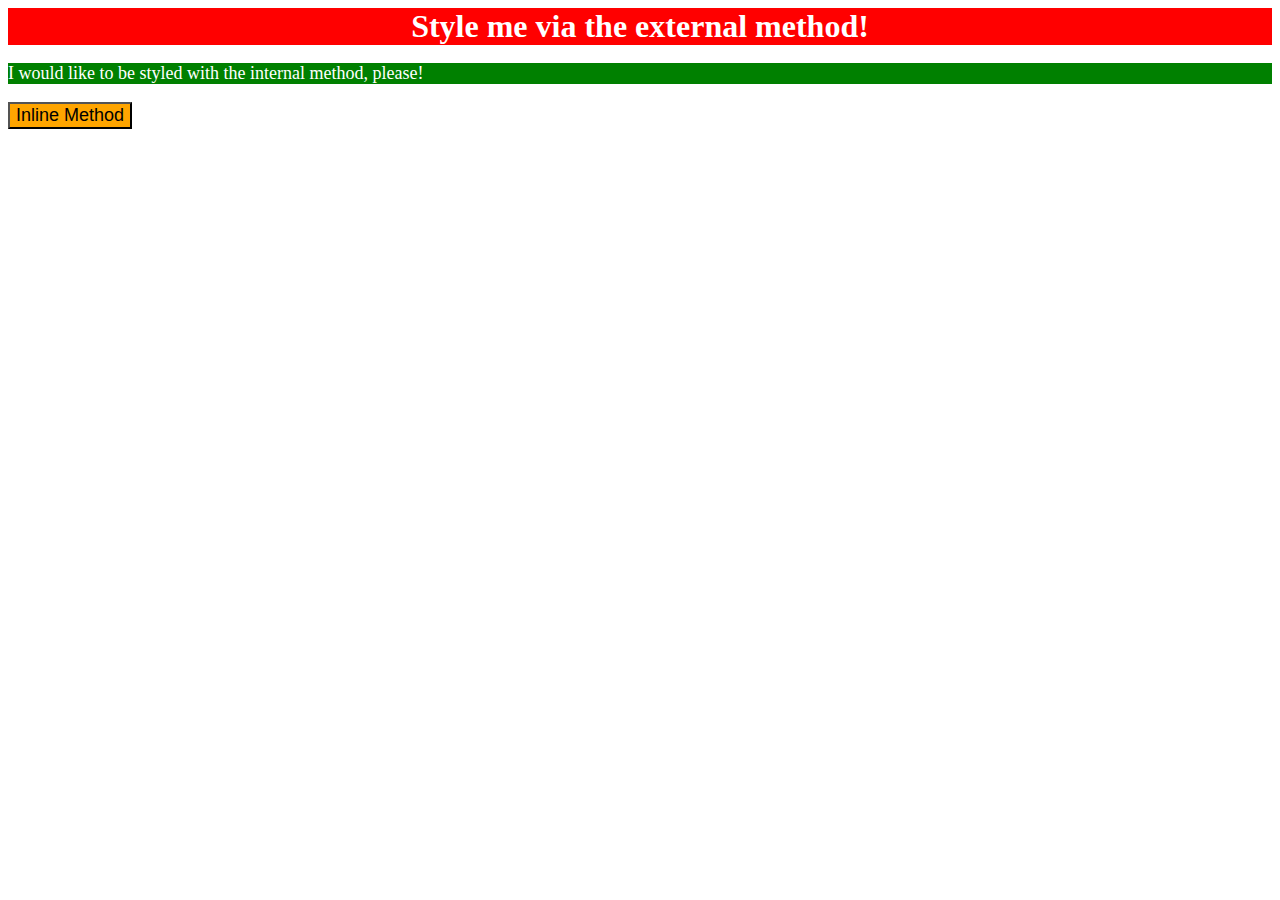
<file: index.html>
<!DOCTYPE html>
<html lang="en">
<head>
    <meta charset="UTF-8">
    <link rel="stylesheet" href="styles.css"/>
    <meta name="viewport" content="width=device-width, initial-scale=1.0">
    <title>01-css-methods</title>
    <style>
        p{
            background-color: green;
            color: white;
            font-size: 18px;
        }
    </style>
</head>
<body>
    <div>Style me via the external method!</div>
    <p>I would like to be styled with the internal method, please!</p>
    <button style="background-color: orange; font-size: 18px;">Inline Method</button>
</body>
</html>
</file>
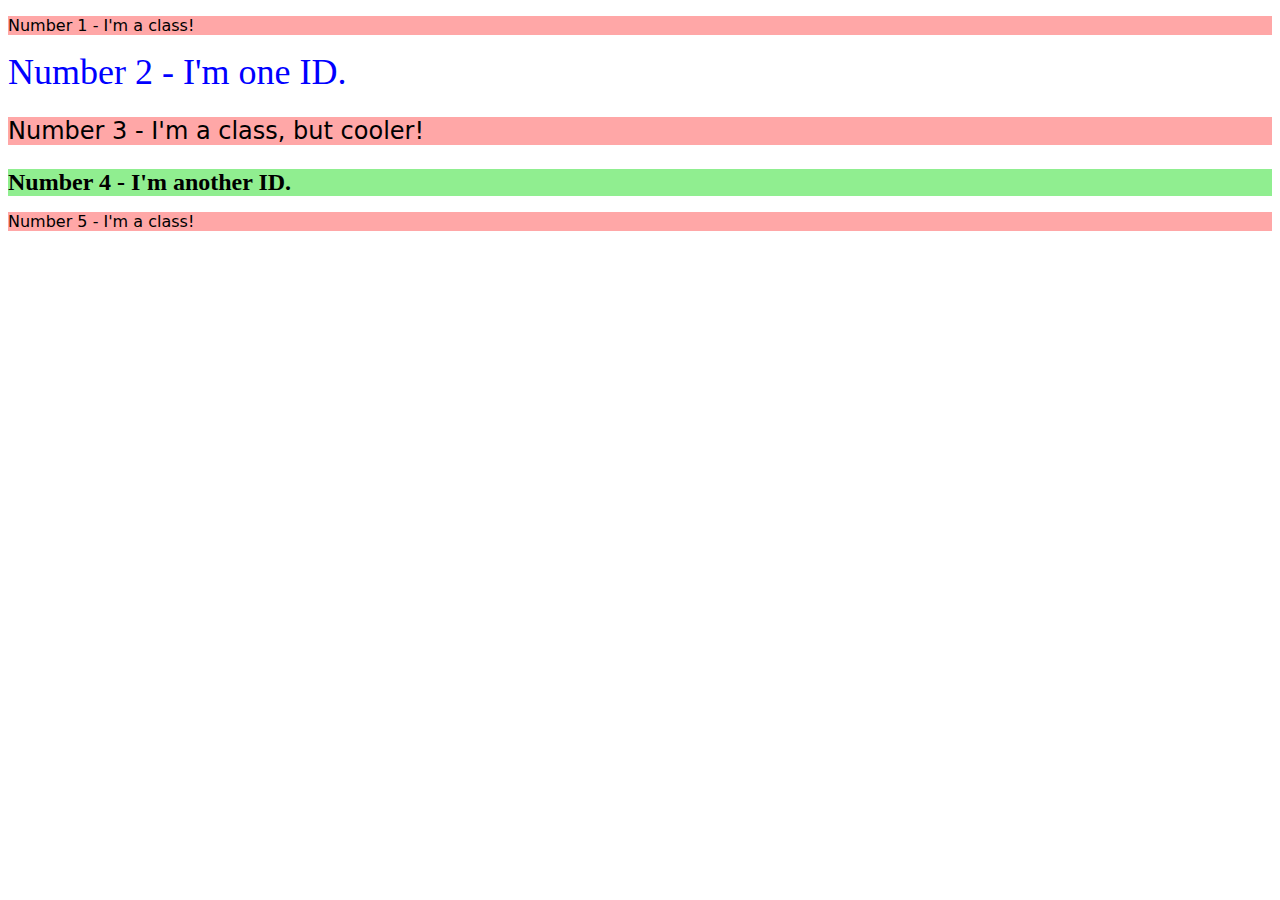
<file: exercise2.html>
<!DOCTYPE html>
<html lang="en">
<head>
    <meta charset="UTF-8">
    <meta name="viewport" content="width=device-width, initial-scale=1.0">
    <link rel="stylesheet" href = "styles2.css">
    <title>02-class-id-selectors</title>
</head>
    <body>
        <p class="odd">Number 1 - I'm a class!</p>
        <div id="two">Number 2 - I'm one ID.</div>
        <p class="odd adjust-font-size">Number 3 - I'm a class, but cooler!</p>
        <div id="four" class="adjust-font-size">Number 4 - I'm another ID.</div>
        <p class="odd">Number 5 - I'm a class!</p>
        
    </body>
</html>
</file>
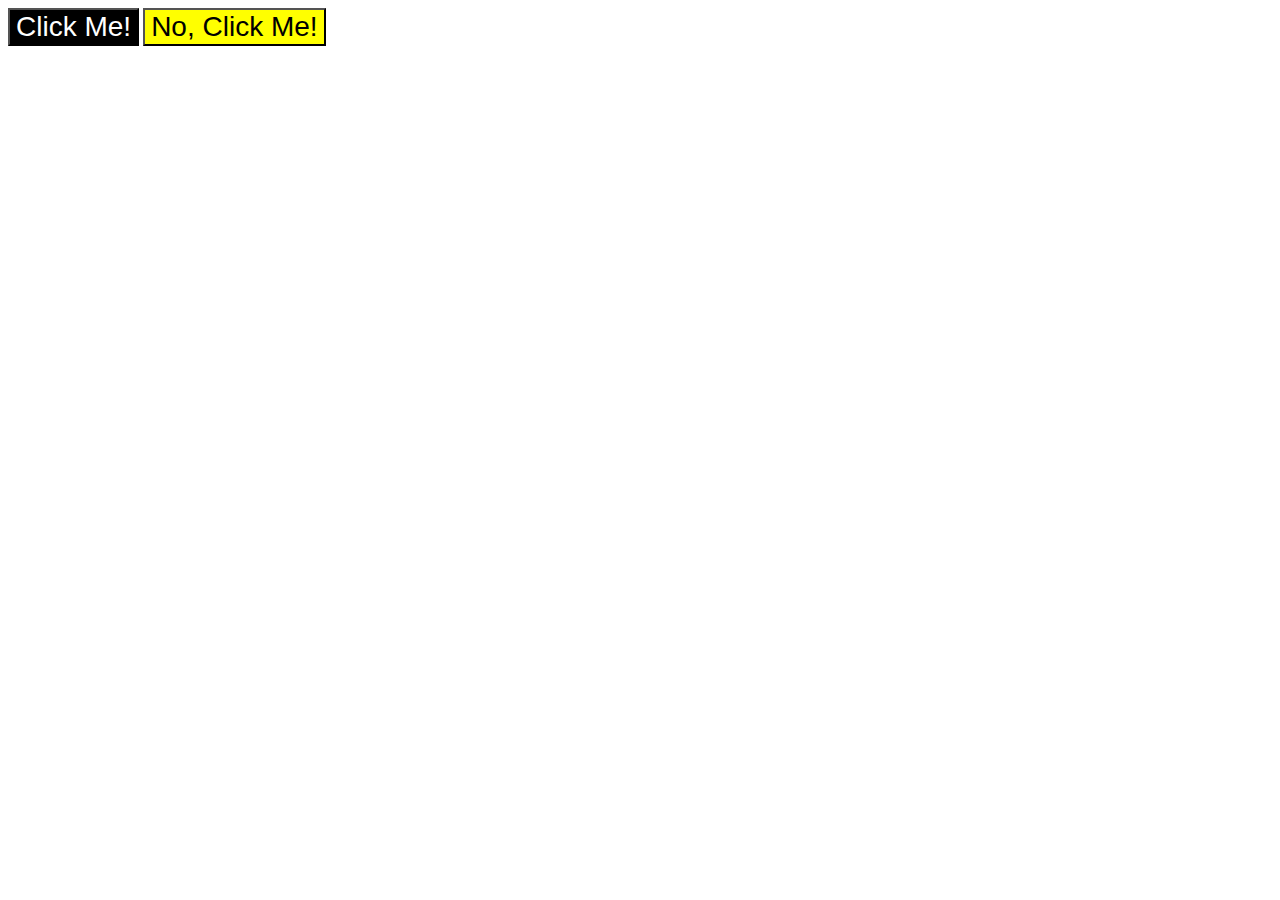
<file: exercise3.html>
<!DOCTYPE html>
<html lang="en">
<head>
    <meta charset="UTF-8">
    <meta name="viewport" content="width=device-width, initial-scale=1.0">
    <link rel="stylesheet" href="styles3.css">
    <title>03-grouping-selectors</title>
</head>
    <body>
        <button class = "first">Click Me!</button> 
        <button class = "second">No, Click Me!</button>
    </body>
</html>
</file>
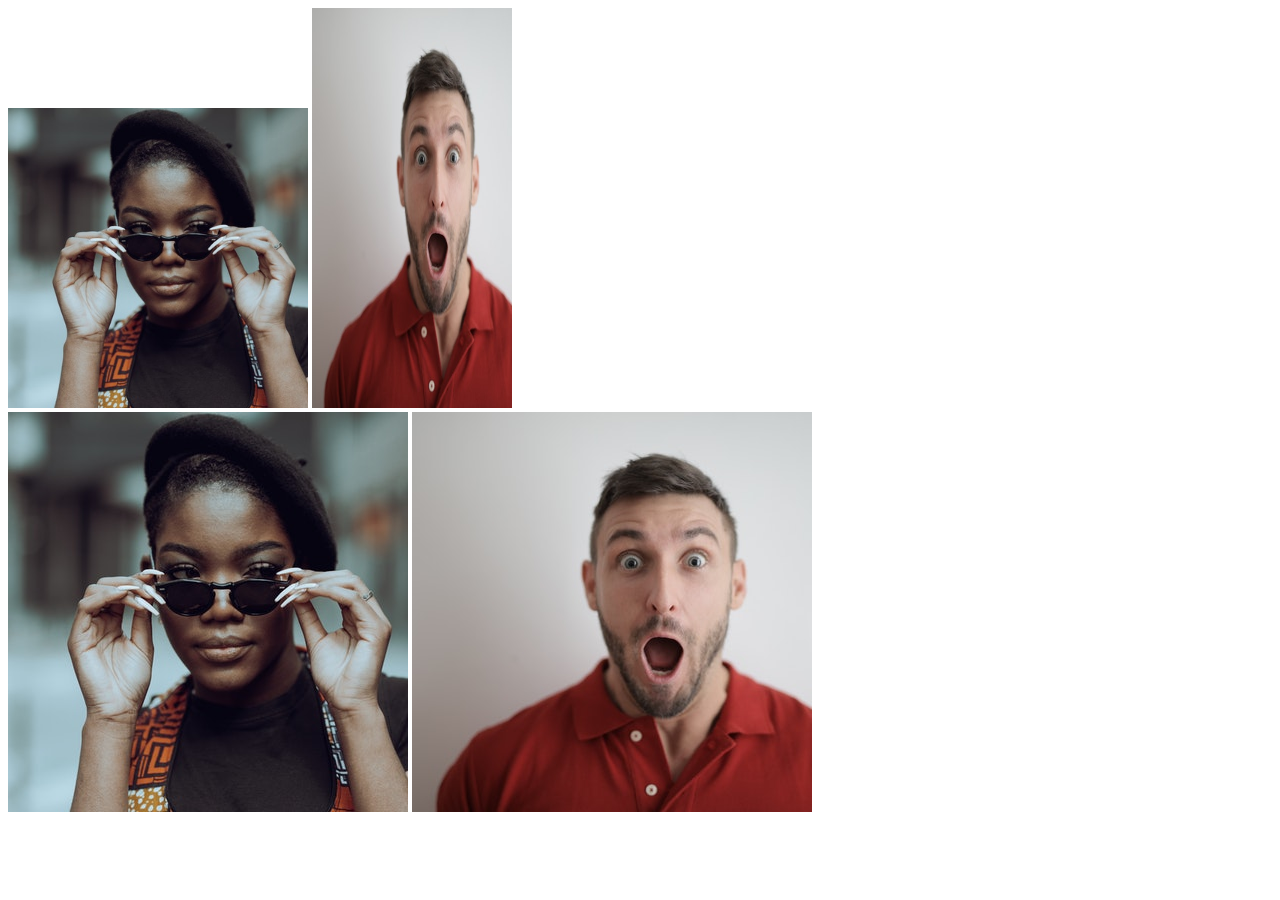
<file: exercise4.html>
<!DOCTYPE html>
<html lang="en">
  <head>
    <meta charset="UTF-8">
    <meta http-equiv="X-UA-Compatible" content="IE=edge">
    <meta name="viewport" content="width=device-width, initial-scale=1.0">
    <title>04-chaining-selectors</title>
    <link rel="stylesheet" href="styles4.css">
  </head>
  <body>
    <!-- Check image source path. Review Foundations lesson - Links and Images -->
    <!-- Use the classes BELOW this line -->
    <div>
      <img class="avatar proportioned" src="images/woman.jpg" alt="Woman with glasses">
      <img class="avatar distorted" src="images/man.jpg" alt="Man with surprised expression">
    </div>
    <!-- Use the classes ABOVE this line -->
    <div>
      <img class="original proportioned" src="images/woman.jpg" alt="Woman with glasses">
      <img class="original distorted" src="images/man.jpg" alt="Man with surprised expression">
    </div>
  </body>
</html>
</file>
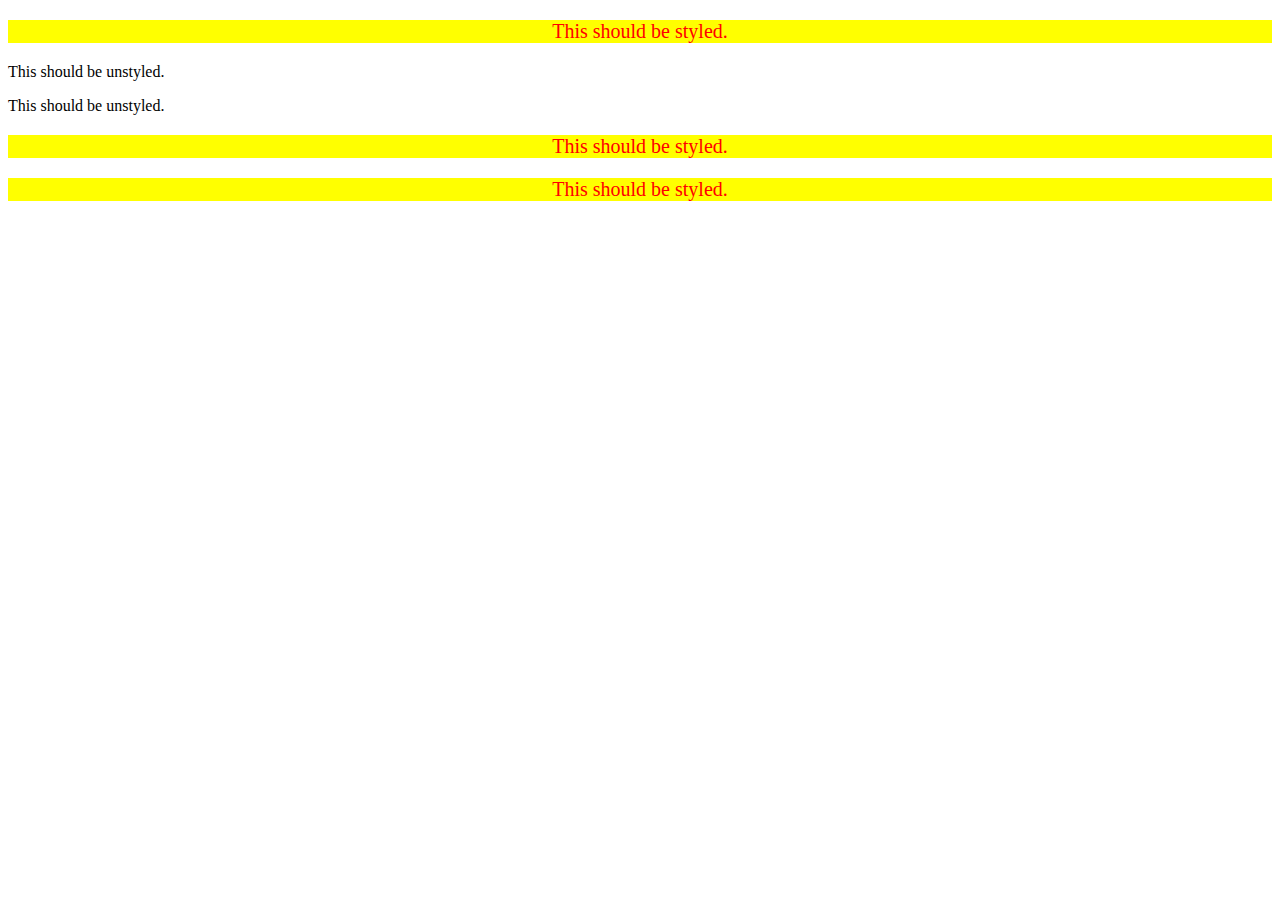
<file: exercise5.html>
<!DOCTYPE html>
<html lang="en">
  <head>
    <meta charset="UTF-8">
    <meta http-equiv="X-UA-Compatible" content="IE=edge">
    <meta name="viewport" content="width=device-width, initial-scale=1.0">
    <title>05-descendant-combinator</title>
    <link rel="stylesheet" href="styles5.css">
  </head>
  <body>
    <div class="container">
      <p class="text">This should be styled.</p>
    </div>
    <p class="text">This should be unstyled.</p>
    <p class="text">This should be unstyled.</p>
    <div class="container">
      <p class="text">This should be styled.</p>
      <p class="text">This should be styled.</p>
    </div>
  </body>
</html>
</file>
<file: styles.css>
div {
    color: white;
    background-color: red;
    font-size: 32px;
    text-align: center;
    font-weight: bold;
}
</file>
<file: styles2.css>
#two {
    color: blue;
    font-size: 36px;
}

.odd {
    background-color: rgb(255, 167, 167);
    font-family: Verdana , "DejaVu Sans", sans-serif;
}

.adjust-font-size {
    font-size: 24px;
}

#four {
    background-color: lightgreen;
    font-size: 24px;
    font-weight: bold;
}
</file>
<file: styles3.css>
.first,
.second {
    font-size: 28px;
    font-family:  Helvetica, "Times New Roman", sans-serif;
}

.first {
    color: white;
    background-color: black;
}
.second {
    background-color: yellow;
}
</file>
<file: styles4.css>
.avatar.proportioned {
    width: 300px;
    height: auto;
}

.avatar.distorted {
    width: 200px;
    height: 400px;
}
</file>
<file: styles5.css>
.container .text{
    background-color: yellow;
    color: red;
    font-size: 20px;
    text-align: center;
}
</file>
